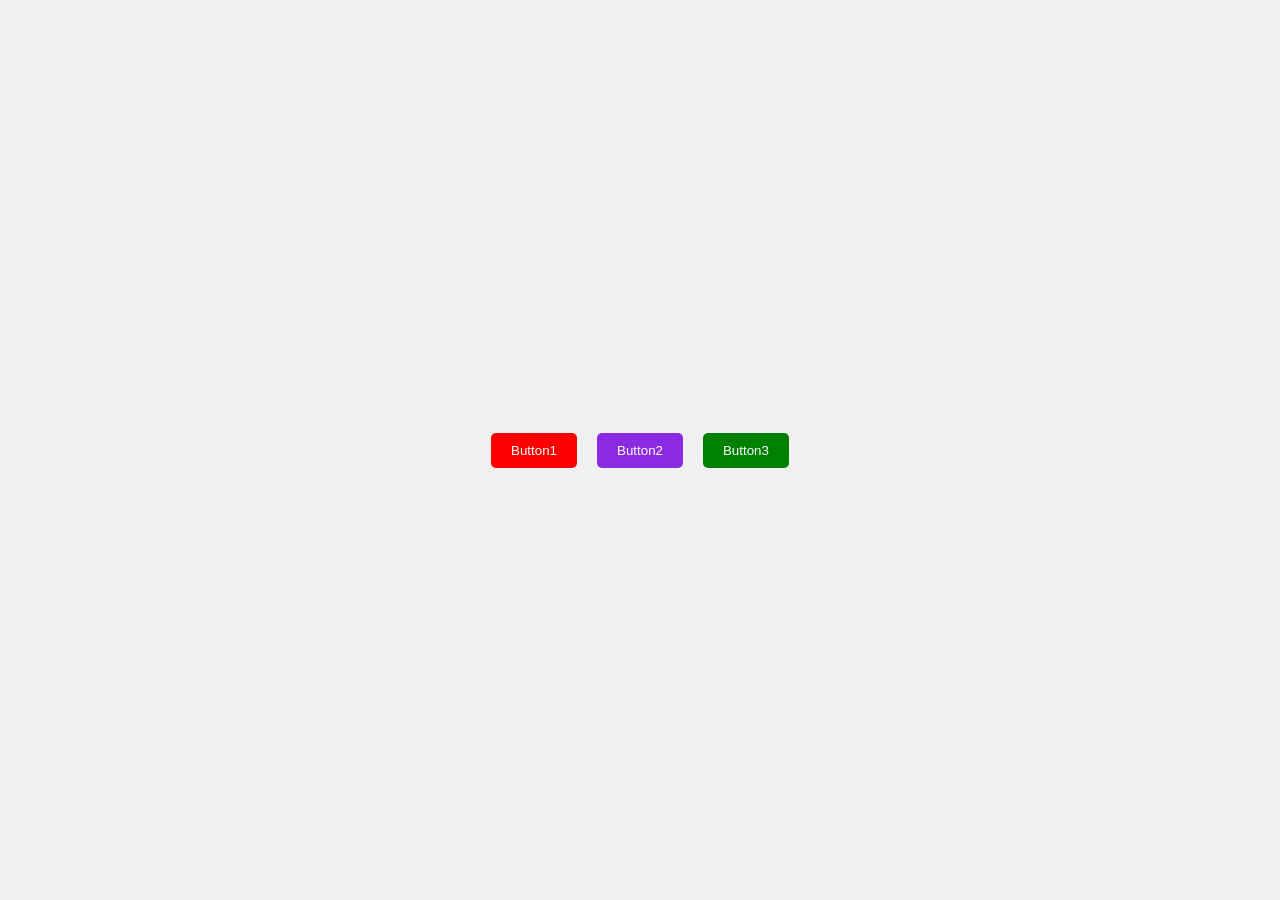
<file: fullstack practice/july 11/button.html>
<!--Task 3: Custom Button Styles-->
<!DOCTYPE html>
<html lang="en">

<head>
    <meta charset="UTF-8">
    <meta name="viewport" content="width=device-width, initial-scale=1.0">
    <title>Custom Button Styles</title>
    <link rel="stylesheet" href="button.css">
</head>

<body>
    <div class="button">
        <button class="btn button1">Button1</button>
        <button class="btn button2">Button2</button>
        <button class="btn button3">Button3</button>
    </div>
</body>

</html>
</file>
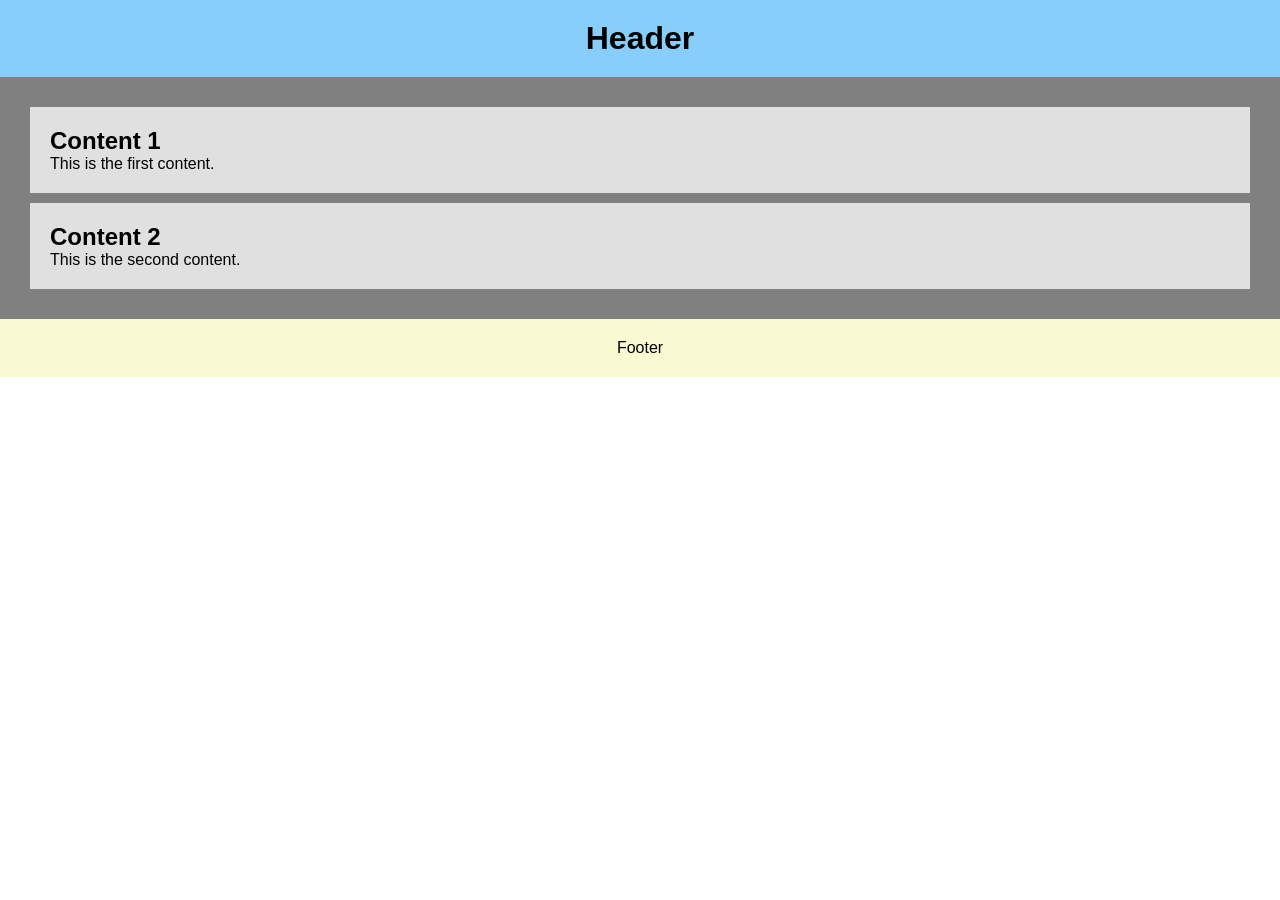
<file: fullstack practice/july 11/design.html>
<!--Task 2: Flexbox Layout-->
<!DOCTYPE html>
<html lang="en">

<head>
    <meta charset="UTF-8">
    <meta name="viewport" content="width=device-width, initial-scale=1.0">
    <title>Flexbox Layout</title>
    <link rel="stylesheet" href="design.css">
</head>

<body>

    <header>
        <h1>Header</h1>
    </header>

    <main>
        <div class="column">
            <h2>Content 1</h2>
            <p>This is the first content.</p>
        </div>
        <div class="column">
            <h2>Content 2</h2>
            <p>This is the second content.</p>
        </div>
    </main>

    <footer>
        <p>Footer</p>
    </footer>

</body>

</html>
</file>
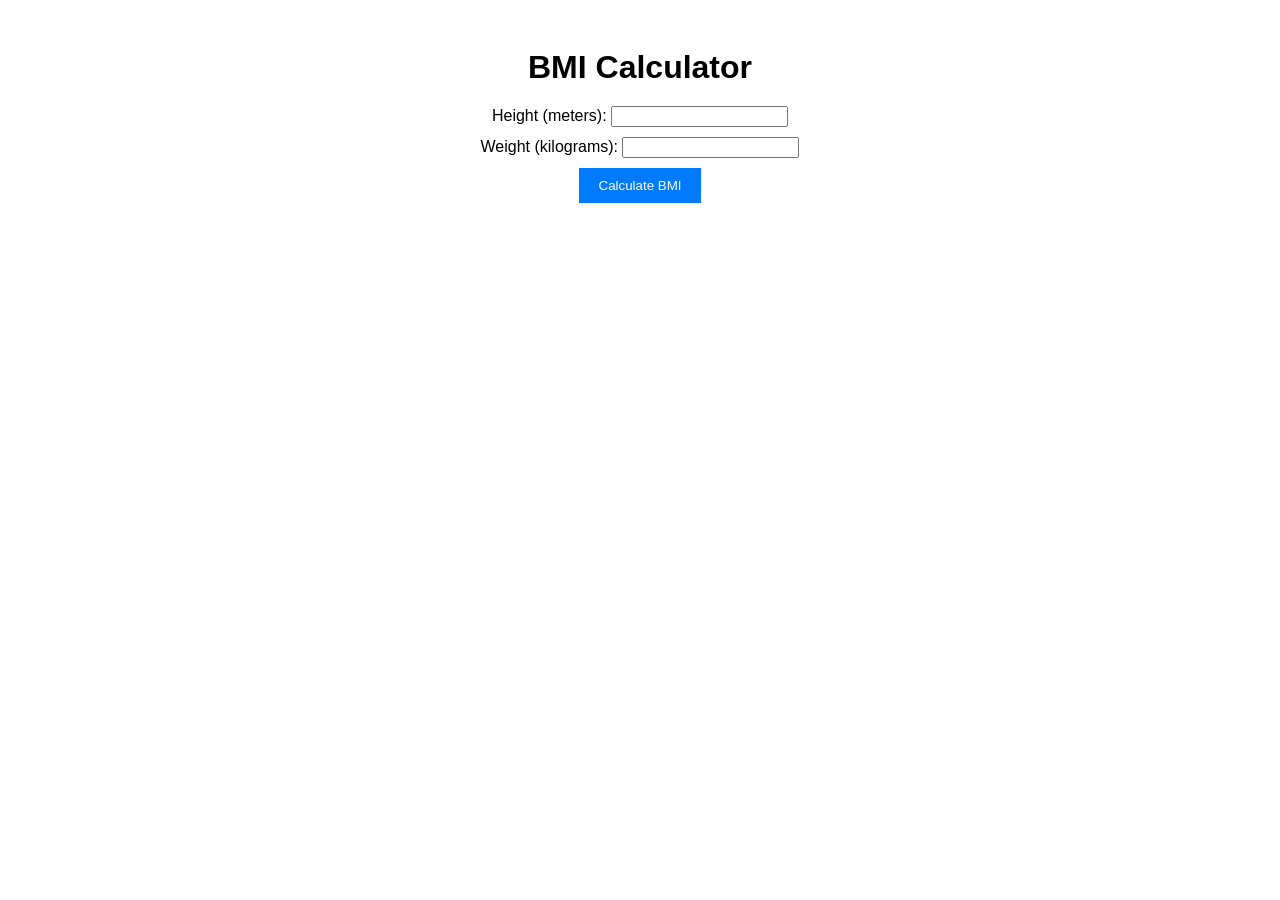
<file: fullstack practice/july 16/BMI.html>
<!DOCTYPE html>
<html lang="en">

<head>
    <meta charset="UTF-8">
    <meta name="viewport" content="width=device-width, initial-scale=1.0">
    <title>BMI Calculator</title>
    <link rel="stylesheet" href="BMI.css">
</head>

<body>
    <h1>BMI Calculator</h1>
    <div class="input-group">
        <label for="height">Height (meters):</label>
        <input type="number" id="height" step="0.01" required>
    </div>
    <div class="input-group">
        <label for="weight">Weight (kilograms):</label>
        <input type="number" id="weight" step="0.1" required>
    </div>
    <button onclick="calculateBMI()">Calculate BMI</button>
    <div id="result"></div>
    <script src="BMI.js"></script>
</body>

</html>
</file>
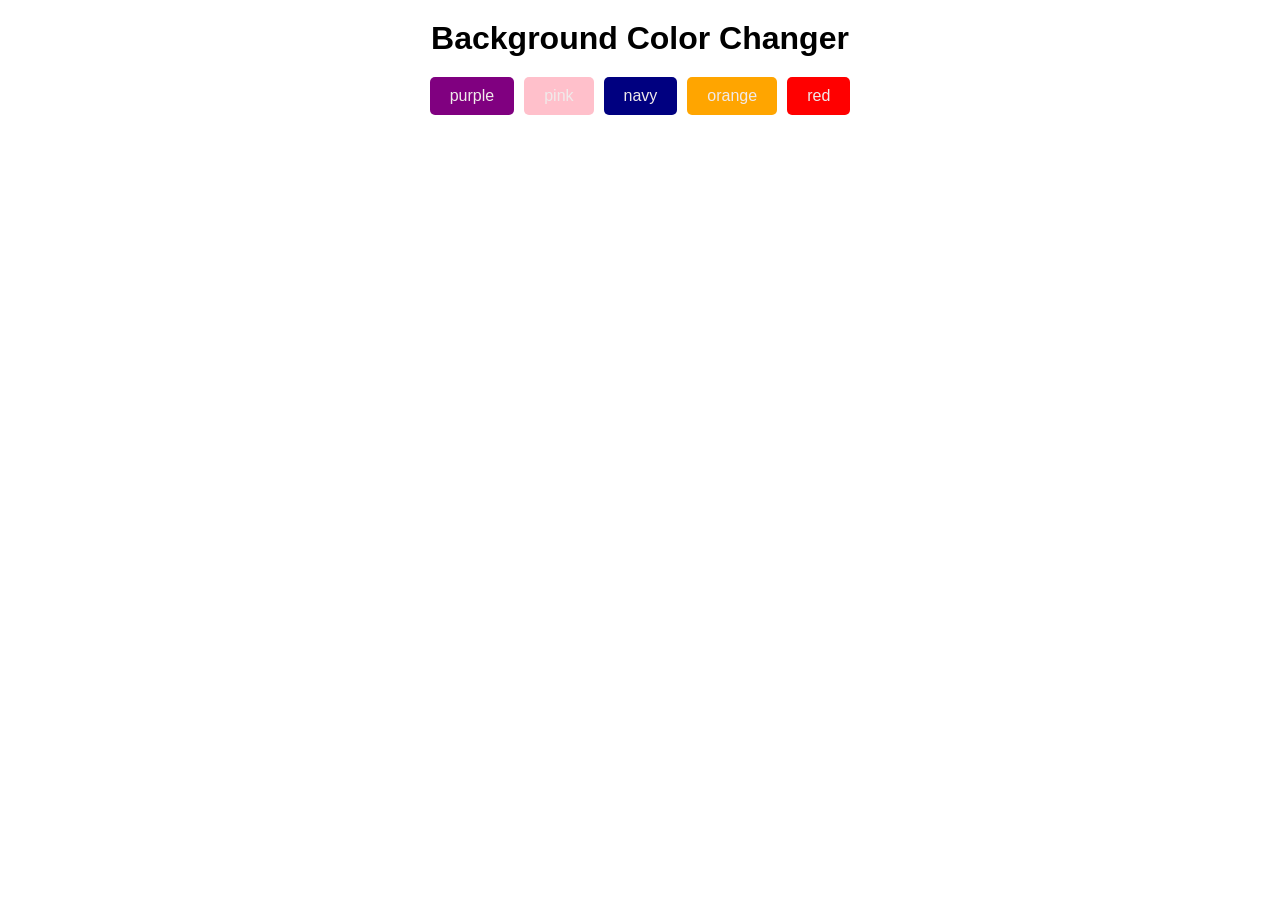
<file: fullstack practice/july 16/color.html>
<!DOCTYPE html>
<html lang="en">

<head>
    <meta charset="UTF-8">
    <meta name="viewport" content="width=device-width, initial-scale=1.0">
    <title>Background Color Changer</title>
    <link rel="stylesheet" href="color.css">
</head>

<body>
    <h1>Background Color Changer</h1>
    <div class="button-container">
        <button id="purple" class="button">purple</button>
        <button id="pink" class="button">pink</button>
        <button id="navy" class="button">navy</button>
        <button id="orange" class="button">orange</button>
        <button id="red" class="button">red</button>
    </div>
    <script src="color.js"></script>
</body>

</html>
</file>
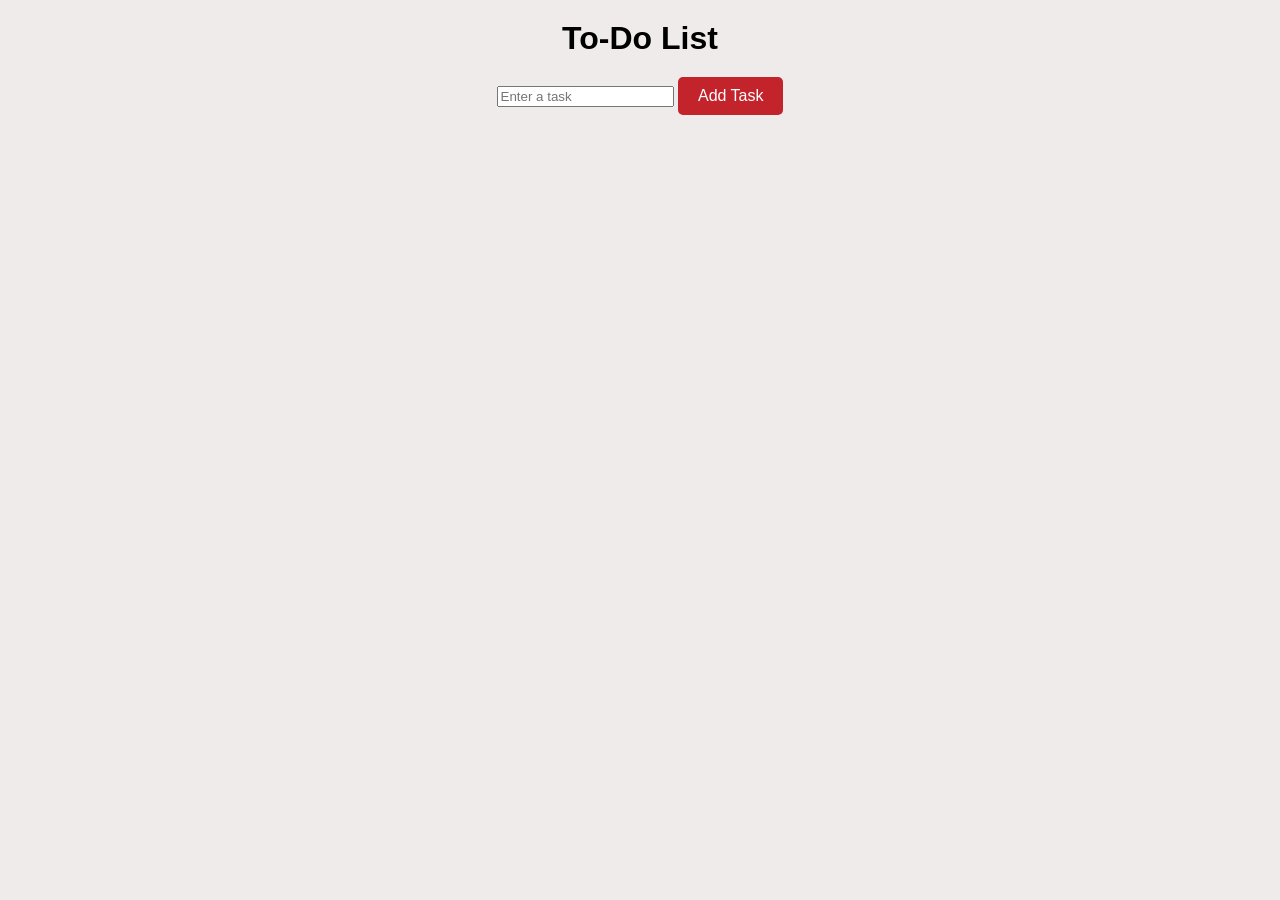
<file: fullstack practice/july 16/todo.html>
<!DOCTYPE html>
<html lang="en">

<head>
    <meta charset="UTF-8">
    <meta name="viewport" content="width=device-width, initial-scale=1.0">
    <title>To-Do List</title>
    <link rel="stylesheet" href="todo.css">
</head>

<body>
    <h1>To-Do List</h1>
    <input type="text" id="taskInput" placeholder="Enter a task">
    <button onclick="addTask()">Add Task</button>
    <ul id="taskList"></ul>
    <script src="todo.js"></script>
</body>

</html>
</file>
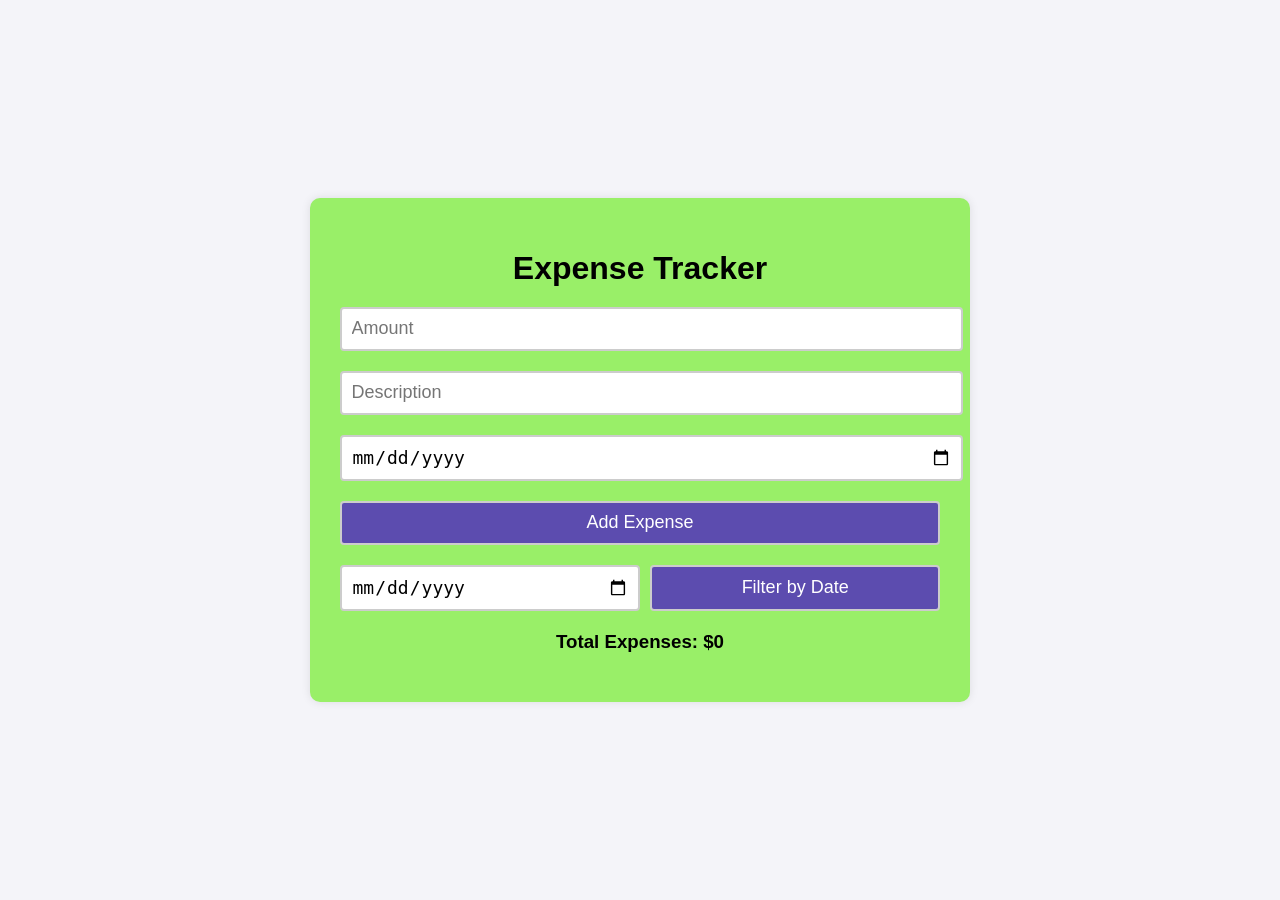
<file: fullstack practice/july 25/expense.html>
<!DOCTYPE html>
<html lang="en">

<head>
    <meta charset="UTF-8">
    <meta name="viewport" content="width=device-width, initial-scale=1.0">
    <title>Expense Tracker</title>
    <link rel="stylesheet" href="expense.css">
</head>

<body>
    <div class="expense-tracker">
        <h1>Expense Tracker</h1>
        <form id="expense-form">
            <input type="number" id="amount" placeholder="Amount" required>
            <input type="text" id="description" placeholder="Description" required>
            <input type="date" id="date" required>
            <button type="submit">Add Expense</button>
        </form>
        <div class="filter-options">
            <input type="date" id="filter-date">
            <button id="filter-button">Filter by Date</button>
        </div>
        <ul id="expense-list"></ul>
        <h3 id="total-expenses">Total Expenses: $0</h3>
    </div>
    <script src="expense.js"></script>
</body>

</html>
</file>
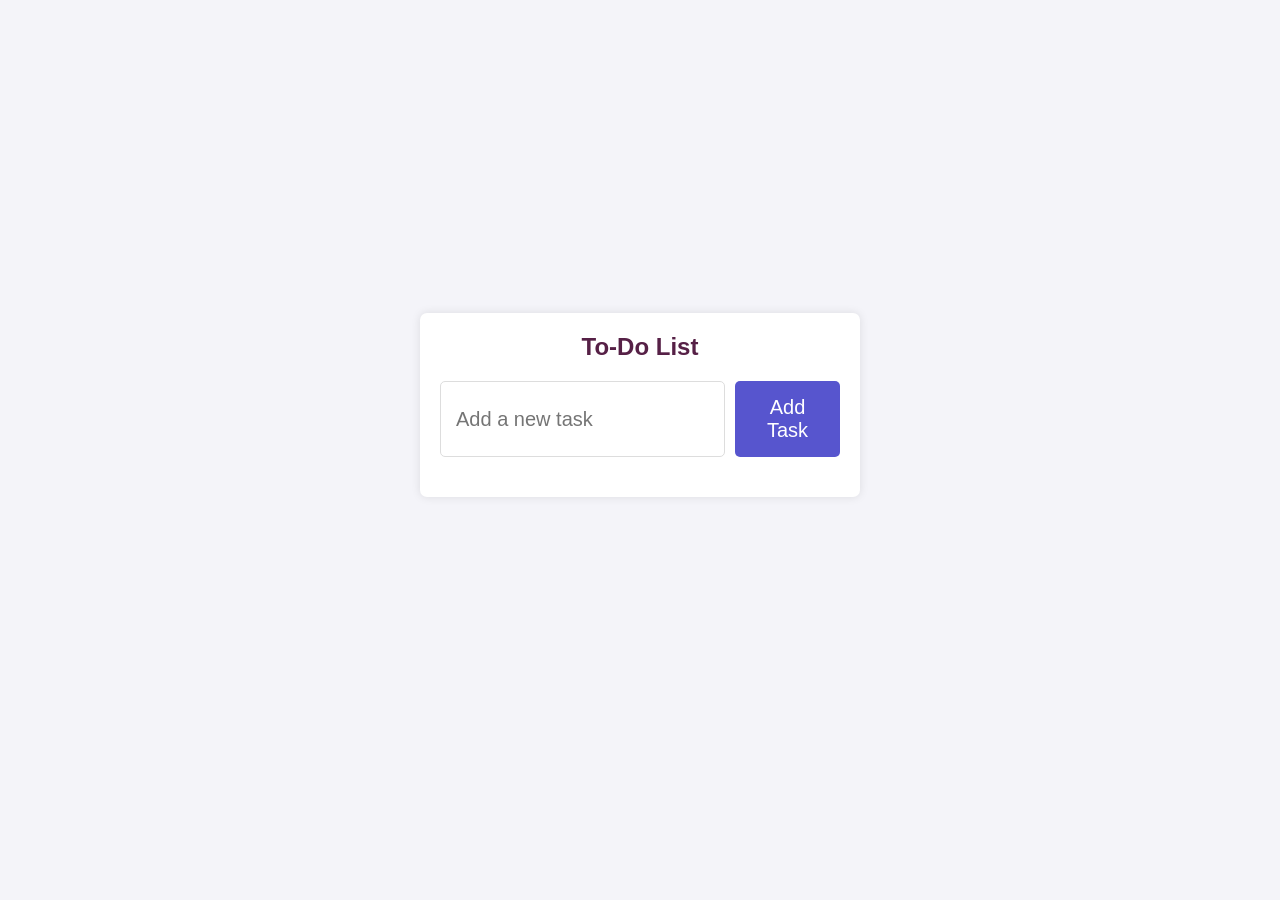
<file: fullstack practice/july 25/form.html>
<!DOCTYPE html>
<html lang="en">

<head>
    <meta charset="UTF-8">
    <meta name="viewport" content="width=device-width, initial-scale=1.0">
    <title>To-Do List</title>
    <link rel="stylesheet" href="form.css">
</head>

<body>
    <div class="container">
        <h1>To-Do List</h1>
        <form id="todo-form">
            <input type="text" id="todo-input" placeholder="Add a new task" required>
            <button type="submit">Add Task</button>
        </form>
        <ul id="todo-list"></ul>
    </div>
    <script src="form.js"></script>
</body>

</html>
</file>
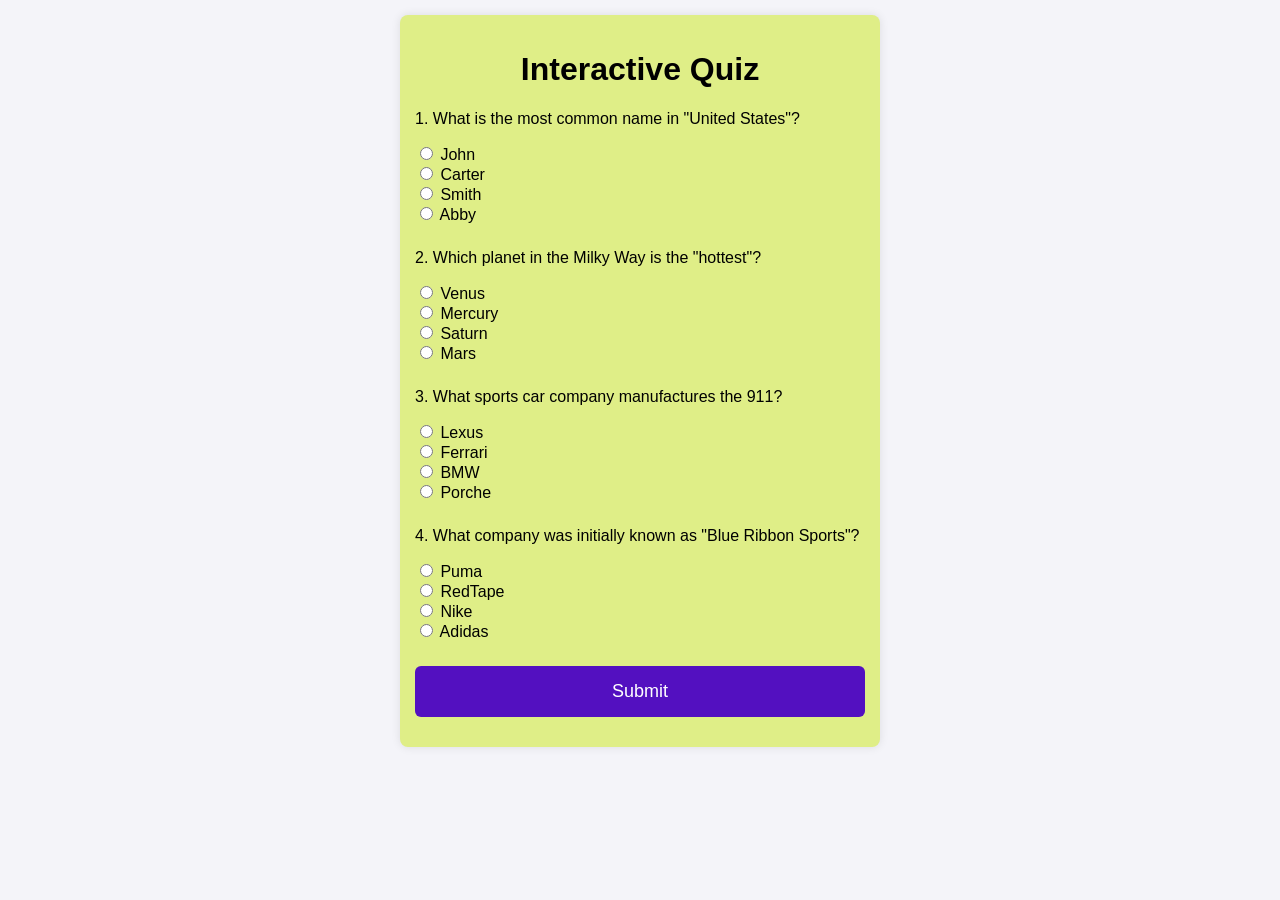
<file: fullstack practice/july 25/layout.html>
<!DOCTYPE html>
<html lang="en">

<head>
    <meta charset="UTF-8">
    <meta name="viewport" content="width=device-width, initial-scale=1.0">
    <title>Interactive Quiz</title>
    <link rel="stylesheet" href="layout.css">
</head>

<body>
    <div class="quiz-container">
        <h1>Interactive Quiz</h1>
        <form id="quiz-form">
            <div class="question">
                <p>1. What is the most common name in "United States"?</p>
                <input type="radio" name="q1" value="John"> John<br>
                <input type="radio" name="q1" value="Carter"> Carter<br>
                <input type="radio" name="q1" value="Smith"> Smith<br>
                <input type="radio" name="q1" value="Abby"> Abby<br>
            </div>
            <div class="question">
                <p>2. Which planet in the Milky Way is the "hottest"?</p>
                <input type="radio" name="q2" value="Venus"> Venus<br>
                <input type="radio" name="q2" value="Mercury"> Mercury<br>
                <input type="radio" name="q2" value="Saturn"> Saturn<br>
                <input type="radio" name="q2" value="Mars"> Mars<br>
            </div>
            <div class="question">
                <p>3. What sports car company manufactures the 911?</p>
                <input type="radio" name="q3" value="Lexus"> Lexus<br>
                <input type="radio" name="q3" value="Ferrari"> Ferrari<br>
                <input type="radio" name="q3" value="BMW"> BMW<br>
                <input type="radio" name="q3" value="Porche"> Porche<br>
            </div>
            <div class="question">
                <p>4. What company was initially known as "Blue Ribbon Sports"?</p>
                <input type="radio" name="q4" value="Puma"> Puma<br>
                <input type="radio" name="q4" value="RedTape"> RedTape<br>
                <input type="radio" name="q4" value="Nike"> Nike<br>
                <input type="radio" name="q4" value="Adidas"> Adidas<br>
            </div>
            <button type="submit">Submit</button>
        </form>
        <div id="result"></div>
    </div>
    <script src="layout.js"></script>
</body>

</html>
</file>
<file: fullstack practice/july 11/button.css>
body {
    font-family: Arial, sans-serif;
    background-color: #f0f0f0;
    display: flex;
    justify-content: center;
    align-items: center;
    height: 100vh;
    margin: 0;
}

.button {
    display: flex;
    gap: 20px;
}

.btn {
    padding: 10px 20px;
    border: none;
    border-radius: 5px;
    cursor: pointer;
    transition: background-color 0.3s ease, transform 0.3s ease;
}

.button1 {
    background-color: red;
    color: white;
}

.button1:hover {
    background-color: yellowgreen;
    transform: scale(1.05);
}

.button2 {
    background-color: blueviolet;
    color: white;
}

.button2:hover {
    background-color: violet;
    transform: scale(1.05);
}


.button3 {
    background-color: green;
    color: white;
}

.button3:hover {
    background-color: yellow;
    transform: scale(1.05);
}
</file>
<file: fullstack practice/july 11/design.css>
* {
    box-sizing: border-box;
    margin: 0;
    padding: 0;
}

body {
    font-family: Arial, sans-serif;
}

main {
    background-color: gray;
    padding: 20px;
}

header,
footer {
    padding: 20px;
    text-align: center;
}

header {
    background-color: lightskyblue;
}

footer {
    background-color: lightgoldenrodyellow;
}

.column {
    background-color: #e0e0e0;
    padding: 20px;
    margin: 10px;
    flex: 1;
    min-width: 200px;
}
</file>
<file: fullstack practice/july 16/BMI.css>
body {
    font-family: Arial, sans-serif;
    text-align: center;
    padding: 20px;
}

h1 {
    margin-bottom: 20px;
}

.input-group {
    margin-bottom: 10px;
}

button {
    padding: 10px 20px;
    background-color: #007bff;
    color: #fff;
    border: none;
    cursor: pointer;
}

button:hover {
    background-color: #0056b3;
}

#result {
    font-weight: bold;
    margin-top: 20px;
}
</file>
<file: fullstack practice/july 16/color.css>
body {
    font-family: Arial, sans-serif;
    text-align: center;
    margin: 0;
    padding: 0;
    background-color: white;
    transition: background-color 0.5s;
}

h1 {
    margin: 20px 0;
}

.button-container {
    display: flex;
    justify-content: center;
    gap: 10px;
    margin-top: 20px;
}

button {
    padding: 10px 20px;
    font-size: 16px;
    cursor: pointer;
    border: none;
    border-radius: 5px;
    color: rgb(240, 234, 234);
    transition: opacity 0.3s;
}

button#purple {
    background-color: purple;
}

button#pink {
    background-color: pink;
}

button#navy {
    background-color: navy;
}

button#orange {
    background-color: orange;
}

button#red {
    background-color: red;
}

button:hover {
    opacity: 0.8;
}
</file>
<file: fullstack practice/july 16/todo.css>
body {
    font-family: Arial, sans-serif;
    text-align: center;
    margin: 0;
    padding: 0;
    background-color: #efebeb;
}

h1 {
    margin: 20px 0;
}

button {
    padding: 10px 20px;
    font-size: 16px;
    cursor: pointer;
    border: none;
    border-radius: 5px;
    background-color: #c3232b;
    color: white;
    transition: background-color 0.3s;
}

button:hover {
    background-color: #a04560;
}

ul {
    list-style-type: none;
    padding: 0;
    max-width: 300px;
    margin: 20px auto;
}

li {
    padding: 8px;
    border-bottom: 1px solid #ddd;
}
</file>
<file: fullstack practice/july 25/expense.css>
body {
    font-family: Arial, sans-serif;
    background-color: #f4f4f9;
    margin: 0;
    padding: 0;
    display: flex;
    justify-content: center;
    align-items: center;
    height: 100vh;
}

.expense-tracker {
    width: 90%;
    max-width: 600px;
    background: rgb(153, 239, 104);
    padding: 30px;
    border-radius: 10px;
    box-shadow: 0 0 10px rgba(0, 0, 0, 0.1);
}

h1 {
    text-align: center;
    margin-bottom: 20px;
}

form {
    display: flex;
    flex-direction: column;
    gap: 20px;
}

input[type="number"],
input[type="text"],
input[type="date"],
button {
    padding: 9.5px;
    border-radius: 4px;
    border: 2px solid #ccc;
    font-size: 18px;
    width: 100%;
}

button {
    background-color: #5c4caf;
    color: white;
    cursor: pointer;
}

button:hover {
    background-color: #53176d;
}

ul {
    list-style-type: none;
    padding: 0;
    margin-top: 20px;
}

li {
    background-color: #d9e229;
    padding: 10px;
    margin-bottom: 10px;
    border-radius: 5px;
    display: flex;
    justify-content: space-between;
    align-items: center;
}

.filter-options {
    margin-top: 20px;
    display: flex;
    gap: 10px;
}

#total-expenses {
    text-align: center;
    margin-top: 20px;
}
</file>
<file: fullstack practice/july 25/form.css>
body {
    font-family: Arial, sans-serif;
    background-color: #f4f4f9;
    margin: 0;
    padding: 0;
    display: flex;
    justify-content: center;
    align-items: center;
    height: 90vh;
}

.container {
    width: 100%;
    max-width: 400px;
    background-color: white;
    border-radius: 7px;
    box-shadow: 0 0 10px rgba(0, 0, 0, 0.1);
    padding: 20px;
    text-align: center;
}

h1 {
    margin: 0 0 20px 0;
    font-size: 24px;
    color: #562046;
}

form {
    display: flex;
    justify-content: space-between;
}

input[type="text"] {
    flex-grow: 1;
    padding: 15px;
    font-size: 20px;
    border: 1px solid #ddd;
    border-radius: 5px;
    margin-right: 10px;
}

button {
    padding: 15px;
    font-size: 20px;
    cursor: pointer;
    border: none;
    border-radius: 5px;
    background-color: #5755ce;
    color: white;
    transition: background-color 0.3s;
}

button:hover {
    background-color: #775caa;
}

ul {
    list-style-type: none;
    padding: 0;
    margin: 20px 0 0 0;
    text-align: left;
}

li {
    padding: 15px;
    border-bottom: 1px solid #ddd;
    display: flex;
    justify-content: space-between;
    align-items: center;
    transition: background-color 0.3s;
}

li.completed {
    text-decoration: line-through;
    color: #999;
}

li button {
    padding: 5px 10px;
    font-size: 14px;
    cursor: pointer;
    border: none;
    border-radius: 5px;
    background-color: #3cf436;
    color: white;
    transition: background-color 0.3s;
    margin-left: 10px;
}

li button:hover {
    background-color: #b2d32f;
}
</file>
<file: fullstack practice/july 25/layout.css>
body {
    font-family: Arial, sans-serif;
    background-color: #f4f4f9;
    margin: 0;
    padding: 15px;
}

.quiz-container {
    max-width: 450px;
    margin: 0 auto;
    padding: 15px;
    background-color: rgb(223, 238, 135);
    border-radius: 8px;
    box-shadow: 0 0 10px rgba(0, 0, 0, 0.1);
}

h1 {
    text-align: center;
}

.question {
    margin-bottom: 25px;
}

button {
    display: block;
    width: 100%;
    padding: 15px;
    background-color: #5310c0;
    color: white;
    border: none;
    border-radius: 6px;
    cursor: pointer;
    font-size: 18px;
}

button:hover {
    background-color: #45a049;
}

#result {
    margin-top: 15px;
    font-size: 13px;
    text-align: center;
}
</file>
